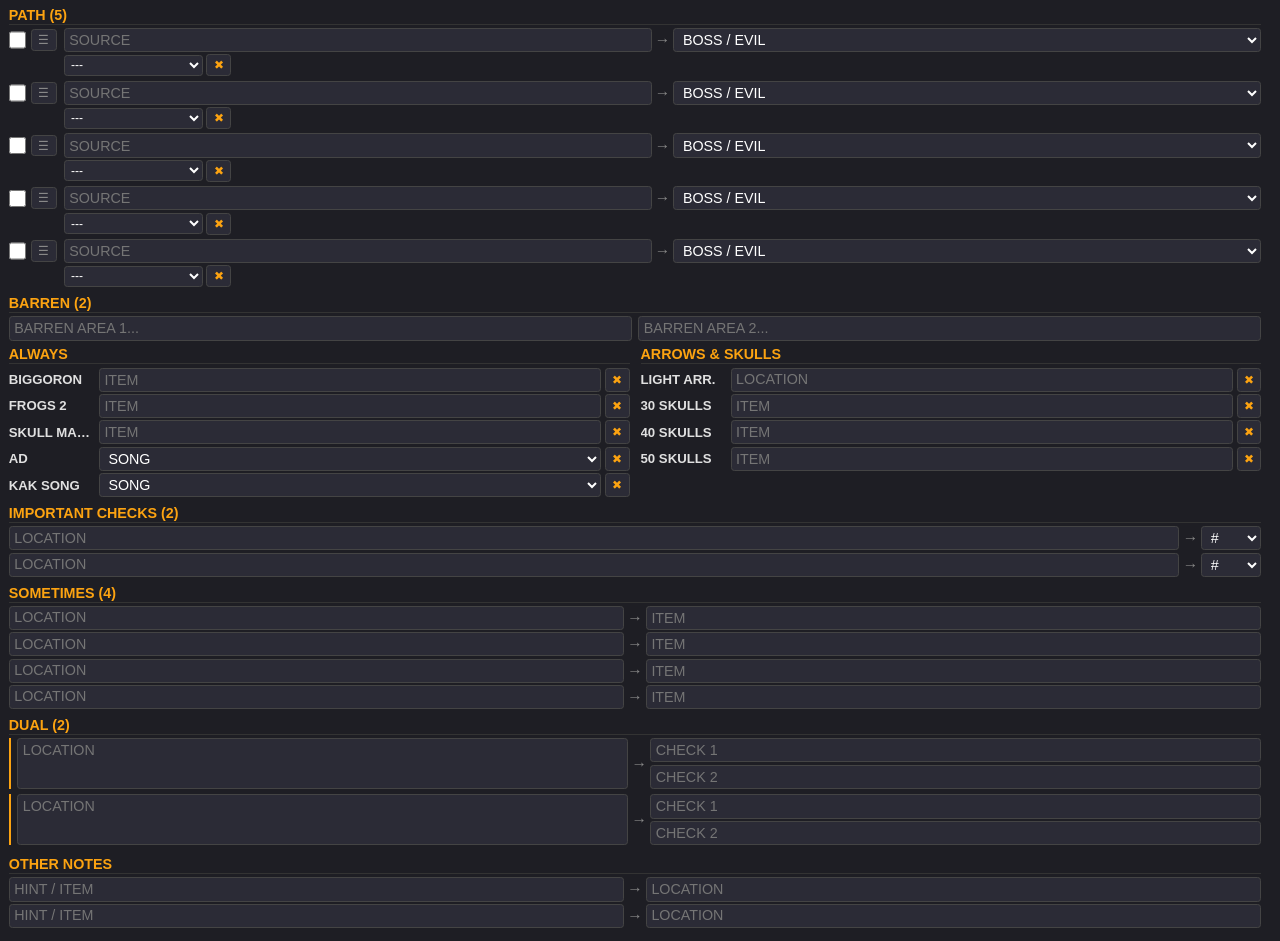
<file: src/web/index.html>
<!DOCTYPE html>
<html lang="en">
<head>
    <meta charset="UTF-8">
    <meta name="viewport" content="width=device-width, initial-scale=1.0">
    <title>OoT Rando Tracker</title>
    <link rel="stylesheet" href="styles.css">
</head>
<body>

    <datalist id="item-list"></datalist>

    <main id="layout">

        <section>
            <h2>Path (5)</h2>
            <div id="path-container"></div>
        </section>

        <section>
            <h2>Barren (2)</h2>
            <div class="barren-container">
                <textarea class="hint-input" rows="1" placeholder="Barren area 1..."></textarea>
                <textarea class="hint-input" rows="1" placeholder="Barren area 2..."></textarea>
            </div>
        </section>

        <div class="two-col">
            <section>
                <h2>Always</h2>
                <div id="always-container"></div>
            </section>
            <section>
                <h2>Arrows &amp; Skulls</h2>
                <div id="special-container"></div>
            </section>
        </div>

        <section>
            <h2>Important Checks (2)</h2>
            <div id="important-container"></div>
        </section>

        <section>
            <h2>Sometimes (4)</h2>
            <div id="sometimes-container"></div>
        </section>

        <section>
            <h2>Dual (2)</h2>
            <div id="dual-container"></div>
        </section>

        <section>
            <h2>Other Notes</h2>
            <div id="notes-container"></div>
        </section>


    </main>

    <script src="script.js"></script>
</body>
</html>
</file>
<file: src/web/styles.css>
/* Dark theme, designed for a narrow, tall window (~30% of screen width) */
/* UI scale: all sizes are in rem. 17.6px = the old "110% browser zoom" look at 100% zoom.
   Change this one value to rescale everything (16px = 100%, 19.2px = 120%). */
html { font-size: 17.6px; scrollbar-gutter: stable; scrollbar-width: thin; scrollbar-color: #444 #1e1e24; }

body {
    font-family: 'Segoe UI', Tahoma, Geneva, Verdana, sans-serif;
    background-color: #1e1e24;
    color: #e0e0e0;
    margin: 0;
    padding: 0.25rem 0.5rem 0.625rem 0.5rem;
    box-sizing: border-box;
    font-size: 0.8125rem;
    min-height: 100vh;
    overflow-x: hidden;
    text-transform: uppercase;
}

h2 {
    color: #fca311;
    border-bottom: 1px solid #333;
    margin: 0.3125rem 0 0.1875rem 0;
    padding-bottom: 0.0625rem;
    font-size: 0.8125rem;
}

#layout { display: flex; flex-direction: column; }
#layout > section:first-child h2 { margin-top: 0.125rem; }

/* Always | Arrows & Skulls side by side */
.two-col {
    display: grid;
    grid-template-columns: minmax(0, 1fr) minmax(0, 1fr);
    gap: 0.625rem;
}
.two-col > section { min-width: 0; }

/* --- Inputs --- */
textarea, select, input[type="text"] {
    background-color: #2b2b36;
    color: #fff;
    border: 1px solid #444;
    border-radius: 0.1875rem;
    padding: 0.125rem 0.25rem;
    box-sizing: border-box;
    resize: none;
    font-size: 0.8125rem;
    font-family: inherit;
    text-transform: uppercase;
}

textarea { width: 100%; }

select:focus, textarea:focus, input[type="text"]:focus {
    outline: none;
    border-color: #fca311;
}

.hint-input {
    height: 1.375rem;
    line-height: 0.875rem;
    padding: 0.1875rem 0.25rem;
    min-width: 0;
    width: 100%;
    overflow: hidden;
}
/* inset shadow = no change of the box size, so the text never moves */
.hint-input.has-value { box-shadow: inset 0.1875rem 0 0 #fca311; }

.arrow {
    color: #888;
    font-weight: bold;
    font-size: 0.875rem;
    padding: 0 0.1875rem;
    display: flex;
    align-items: center;
}

/* --- Barren --- */
.barren-container { display: flex; gap: 0.375rem; }

/* --- Label + field rows --- */
.hint-row {
    display: grid;
    grid-template-columns: 4.875rem minmax(0, 1fr) 1.375rem;
    gap: 0.25rem;
    align-items: center;
    margin-bottom: 0.125rem;
}
.hint-label {
    font-weight: 600;
    font-size: 0.75rem;
    white-space: nowrap;
    overflow: hidden;
    text-overflow: ellipsis;
}

/* --- Location -> Item rows --- */
.pair-row {
    display: grid;
    grid-template-columns: minmax(0, 1fr) auto minmax(0, 1fr);
    align-items: center;
    margin-bottom: 0.125rem;
}

.dual-group {
    border-left: 2px solid #fca311;
    padding-left: 0.375rem;
    margin-bottom: 0.3125rem;
}
.dual-group .pair-row:last-child { margin-bottom: 0; }

/* --- Path --- */
#path-container { display: flex; flex-direction: column; gap: 0.125rem; }

.path-group { display: flex; flex-direction: column; margin-bottom: 0.125rem; }

.path-row { display: flex; align-items: center; height: 1.375rem; }
.path-row .hint-input { flex: 1; margin: 0; min-width: 0; }

.path-controls {
    display: flex;
    flex-direction: row;
    align-items: center;
    gap: 0.25rem;
    width: 2.875rem;
    margin-right: 0.25rem;
    flex-shrink: 0;
}

.path-checkbox {
    margin: 0;
    cursor: pointer;
    width: 1rem;
    height: 1rem;
    accent-color: #fca311;
}

.item-row {
    display: flex;
    gap: 0.1875rem;
    flex-wrap: wrap;
    padding-left: 3.125rem;
    margin-top: 0.125rem;
    align-items: center;
}

.item-select {
    flex: none;
    width: auto;
    height: 1.1875rem;
    padding: 0 0.125rem;
    font-size: 0.6875rem;
    cursor: pointer;
}

.delete-item-btn {
    width: 1.375rem;
    height: 1.25rem;
    margin-right: 0.25rem;
    flex-shrink: 0;
    background-color: #2b2b36;
    color: #fca311;
    border: 1px solid #444;
    border-radius: 0.1875rem;
    cursor: pointer;
    font-size: 0.6875rem;
    display: flex;
    justify-content: center;
    align-items: center;
    padding: 0;
}
.delete-item-btn:hover { background-color: #444; color: #fff; }

.resolved { opacity: 0.4; transition: opacity 0.2s ease-in-out; }

/* --- Drag handle --- */
.drag-handle {
    cursor: grab;
    font-size: 0.6875rem;
    color: #888;
    user-select: none;
    width: 1.375rem;
    height: 1.125rem;
    background-color: #2b2b36;
    border: 1px solid #444;
    border-radius: 0.1875rem;
    display: flex;
    justify-content: center;
    align-items: center;
    transition: background-color 0.2s, color 0.2s;
}
.drag-handle:hover { background-color: #444; color: #fff; }
.drag-handle:active { cursor: grabbing; }

.path-group.dragging {
    opacity: 0.4;
    border: 1px dashed #fca311;
    background-color: #1e1e24;
}

/* --- Skip toggle (check not worth doing) --- */
.skip-btn {
    width: 1.375rem;
    height: 1.375rem;
    padding: 0;
    background-color: #2b2b36;
    color: #fca311;
    border: 1px solid #444;
    border-radius: 0.1875rem;
    cursor: pointer;
    font-size: 0.6875rem;
    display: flex;
    justify-content: center;
    align-items: center;
}
.skip-btn:hover { background-color: #444; color: #fff; }

.hint-row.skipped .hint-label,
.hint-row.skipped .hint-input {
    opacity: 0.35;
    text-decoration: line-through;
}
.hint-row.skipped .skip-btn { border-color: #fca311; }

/* --- Important checks: location -> number (1-9) --- */
.pair-row.pair-count { grid-template-columns: minmax(0, 1fr) auto 3.4rem; }

/* --- Dual: one tall location box + two check fields --- */
.dual-group {
    display: grid;
    grid-template-columns: minmax(0, 1fr) auto minmax(0, 1fr);
    align-items: stretch;
}
.dual-group .arrow { align-self: center; }
.dual-group .dual-location { height: 100%; }
.dual-items { display: flex; flex-direction: column; gap: 0.125rem; min-width: 0; }

/* Dropdowns: the browser ignores line-height/padding-top on <select>, which pushed the text
   down and clipped its bottom. Zero vertical padding lets the browser center the text. */
select.hint-input {
    padding-top: 0;
    padding-bottom: 0;
    line-height: normal;
}
</file>
